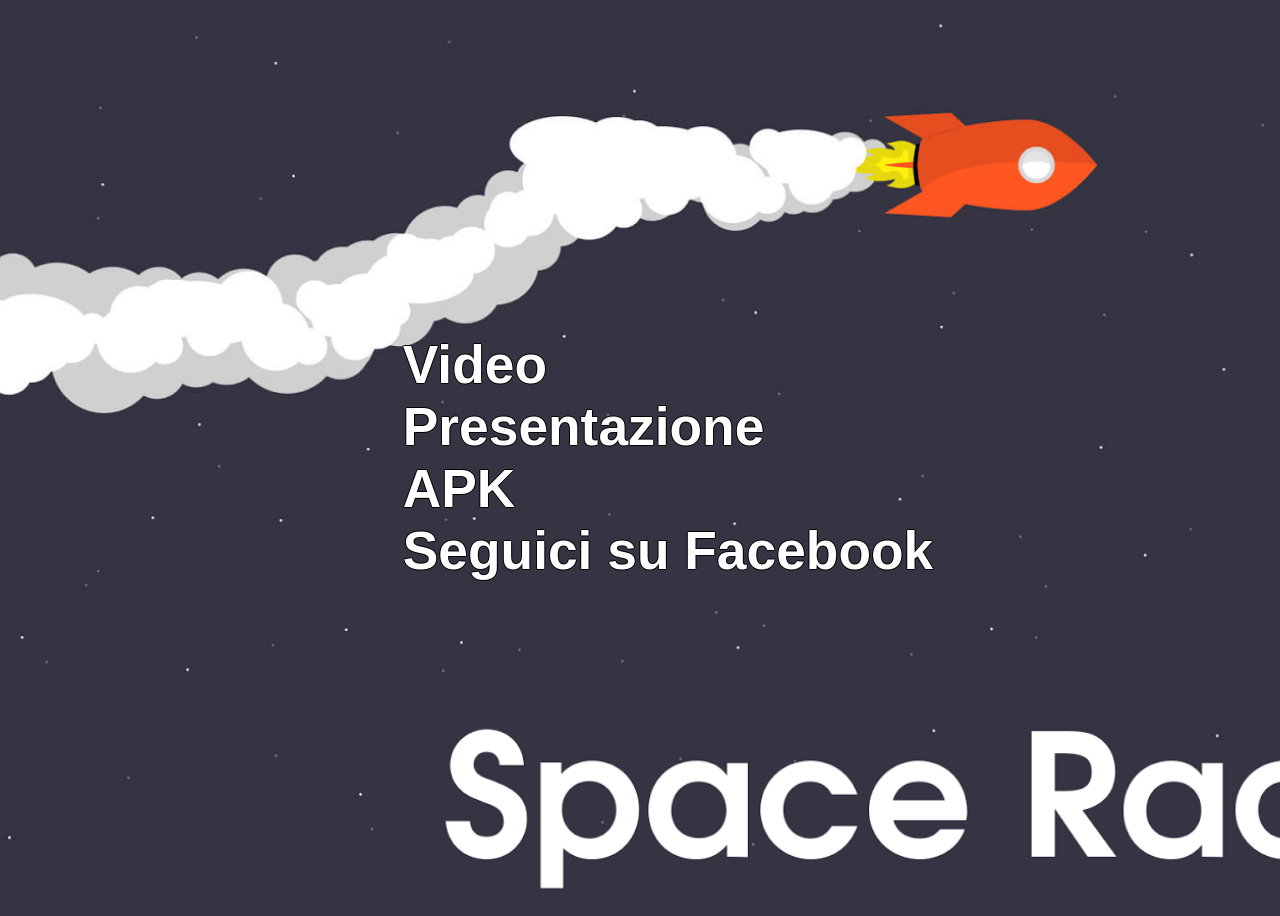
<file: index.html>
<!DOCTYPE html>
<html>
<head>
<link rel="stylesheet" type="text/css" href="style.css">
</head>
<body>
    <div class="container">
        <ul>
	  <li><a href="https://www.youtube.com/watch?v=a60tsxqer9o">Video</a></li>
	  <li><a href="https://docs.google.com/presentation/d/e/2PACX-1vR2kGg0deQeWxTf8xidaAG_AB1njO-iyq3Kb411pKSY9N2RRMuFpjesnrRr0iHxQQWjRtbVsO1e1wfp/pub?start=false&loop=false&delayms=3000">Presentazione</a></li>
	  <li><a href="https://github.com/mzanella/SpaceRace/releases/download/1.0/SpaceRace.apk">APK</a></li>
          <li><a href="https://www.facebook.com/spaceracepsw/">Seguici su Facebook</a></li>
	</ul>
    </div>
</body>
</html>
</file>
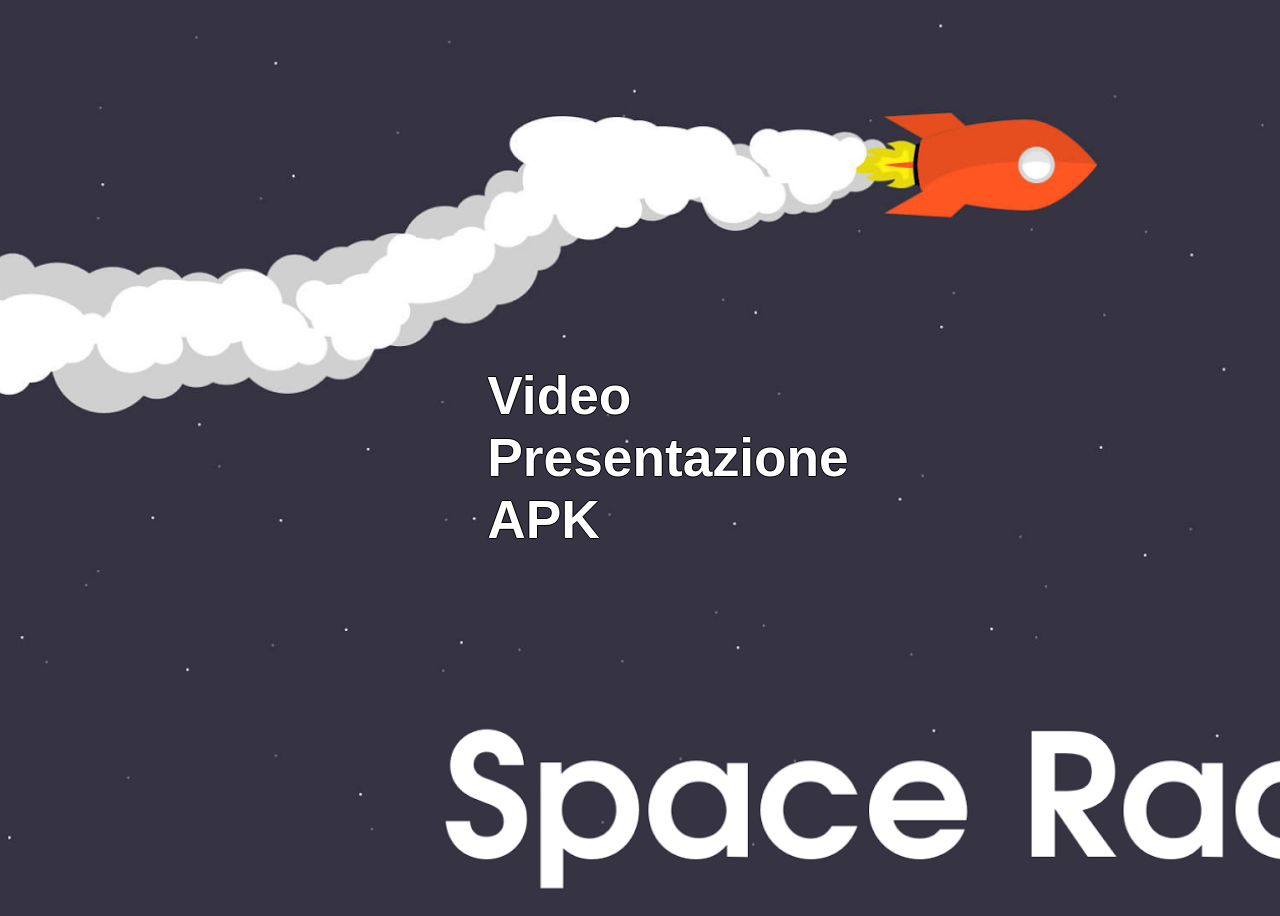
<file: home.html>
<!DOCTYPE html>
<html>
<head>
<link rel="stylesheet" type="text/css" href="style.css">
</head>
<body>
    <div class="container">
        <ul>
	  <li><a href="https://www.youtube.com/watch?v=a60tsxqer9o">Video</a></li>
	  <li><a href="https://docs.google.com/presentation/d/e/2PACX-1vR2kGg0deQeWxTf8xidaAG_AB1njO-iyq3Kb411pKSY9N2RRMuFpjesnrRr0iHxQQWjRtbVsO1e1wfp/pub?start=false&loop=false&delayms=3000">Presentazione</a></li>
	  <li><a href="https://github.com/mzanella/SpaceRace/releases/download/1.0/SpaceRace.apk">APK</a></li>
	</ul>
    </div>
</body>
</html>
</file>
<file: style.css>
@media (orientation: landscape) {
    body { 
	width: 100%; height: 100%; top: 0; left: 0;
	background: url(b.png) no-repeat center top; position: center; z-index: -1;
	-webkit-background-size: cover;
	-moz-background-size: cover;
	-o-background-size: cover;
	background-size: cover;
    }
    
        a {
        color: white;
        text-decoration: none;
        font-weight: bold;
        font-size: 40pt;
        font-family: Verdana, Geneva, sans-serif;
        text-shadow: -1px 0 black, 0 1px black, 1px 0 black, 0 -1px black;
   }
}

@media (orientation: portrait) {
    body { 
	width: 100%; height: 100%; top: 0; left: 0;
	background: url(c.png) no-repeat center top; position: center; z-index: -1;
	-webkit-background-size: cover;
	-moz-background-size: cover;
	-o-background-size: cover;
	background-size: cover;
    }

    a {
        color: white;
        text-decoration: none;
        font-weight: bold;
        font-size: 70pt;
        font-family: Verdana, Geneva, sans-serif;
   	text-shadow: -1px 0 black, 0 1px black, 1px 0 black, 0 -1px black;
    }
}

ul {
    color: white;
    font-size: 40pt;
    list-style-type: none;
}


.container {
  display: flex;
  justify-content: center;
  align-items: center;
  width: 100%;
  height: 100vh;
}
</file>
